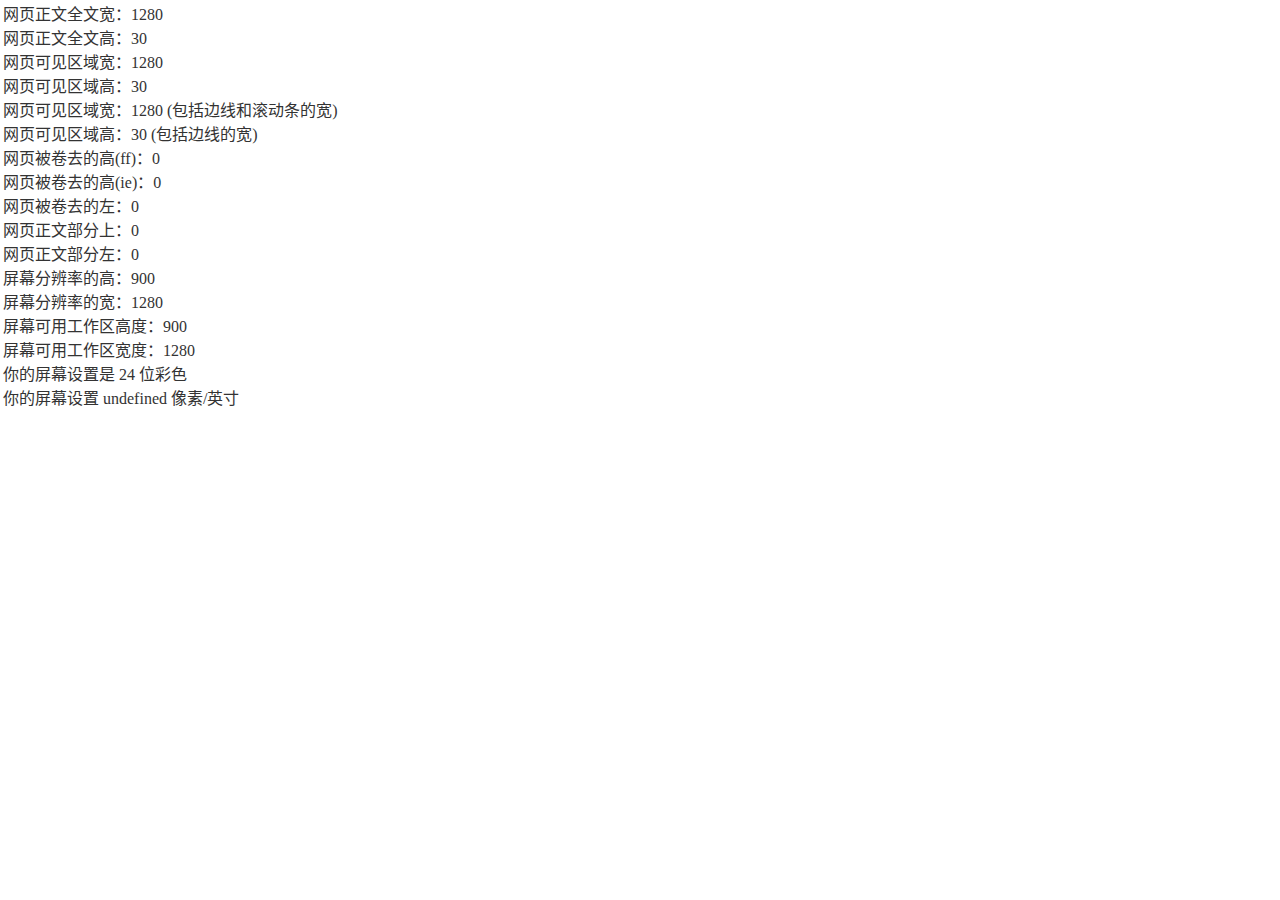
<file: demo/main.html>
<!DOCTYPE html>
<html lang="zh-CN">
<head>
<meta charset="UTF-8" />
<meta name="viewport" content="width=device-width, minimum-scale=1.0, maximum-scale=1.0" />
<title>797</title>
<style type="text/css">
*{padding:0;margin:0;background:#fff;color:#333;}
#tt{padding:3px;line-height:1.5;}
</style>
</head>
<body>
<div id="tt">Loading...</div>
<script type="text/javascript">
var s = "";
s += " 网页正文全文宽："+ document.body.scrollWidth+"<br>";
s += " 网页正文全文高："+ document.body.scrollHeight+"<br>";
s += " 网页可见区域宽："+ document.body.clientWidth+"<br>";    
s += " 网页可见区域高："+ document.body.clientHeight+"<br>";    
s += " 网页可见区域宽："+ document.body.offsetWidth + " (包括边线和滚动条的宽)"+"<br>";    
s += " 网页可见区域高："+ document.body.offsetHeight + " (包括边线的宽)"+"<br>";    
s += " 网页被卷去的高(ff)："+ document.body.scrollTop+"<br>";    
s += " 网页被卷去的高(ie)："+ document.documentElement.scrollTop+"<br>";    
s += " 网页被卷去的左："+ document.body.scrollLeft+"<br>";    
s += " 网页正文部分上："+ window.screenTop+"<br>";    
s += " 网页正文部分左："+ window.screenLeft+"<br>";    
s += " 屏幕分辨率的高："+ window.screen.height+"<br>";    
s += " 屏幕分辨率的宽："+ window.screen.width+"<br>";    
s += " 屏幕可用工作区高度："+ window.screen.availHeight+"<br>";    
s += " 屏幕可用工作区宽度："+ window.screen.availWidth+"<br>";    
s += " 你的屏幕设置是 "+ window.screen.colorDepth +" 位彩色"+"<br>";    
s += " 你的屏幕设置 "+ window.screen.deviceXDPI +" 像素/英寸"+"<br>";    
document.getElementById("tt").innerHTML=s;
</script>
</body>
</html>
</file>
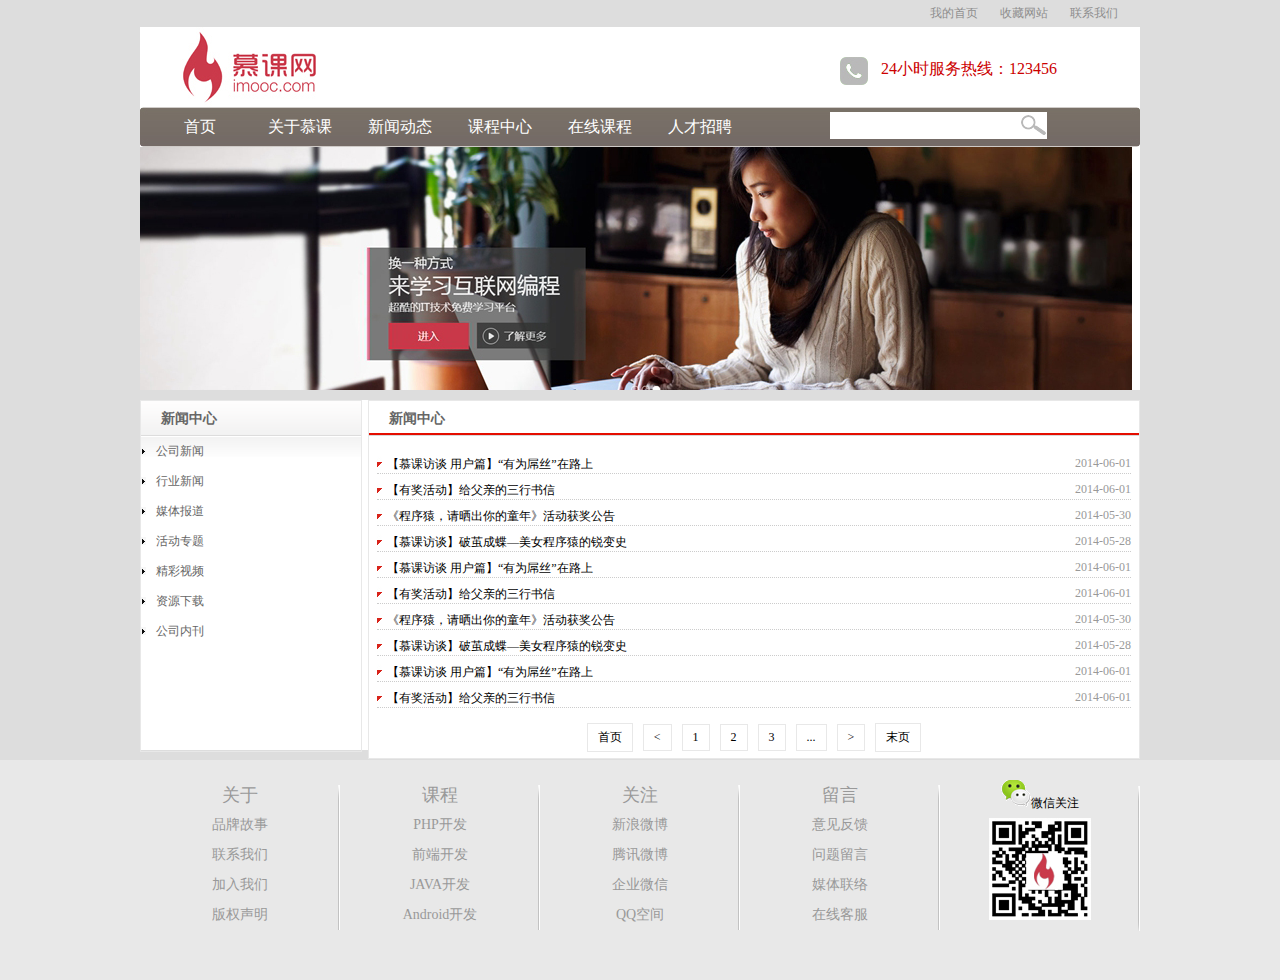
<file: demo/qywz_demo/list.html>
<!DOCTYPE html PUBLIC "-//W3C//DTD XHTML 1.0 Transitional//EN" "http://www.w3.org/TR/xhtml1/DTD/xhtml1-transitional.dtd">

<html>
	<head>
		<meta charset="utf-8" />
		<title>企业网站</title>
		<link rel="stylesheet" href="css/main.css" type="text/css" />
		
		<script type="text/javascript" src="js/setHomeSetFav.js"></script>
		
	</head>
	<body>
		<div class="top">
			<div class="top_content">
				<ul>
					<li><a href="#">联系我们</a></li>
					<li><a href="#">收藏网站</a></li>
					<li><a href="#">我的首页</a></li>	
				</ul>
			</div>
		</div>
		<div class="wrap">
		<div class="logo">
			<div class="logo_left">
				<img src="images/logo.jpg" alt="慕课网" />
			</div>
			<div class="logo_right">
				<img src="images/tel.jpg" alt="24小时服务热线"	 />	<span class="tel">24小时服务热线：123456	</span>
			</div>
		</div>
		<div class="nav">
			<div class="nav_left"></div>
		 	<div class="nav_mid">
		 		<div class="nav_mid_left">
		 			<ul>
		 				<li><a href="index.html">首页</a></li>
		 				<li><a href="list.html">关于慕课</a></li>
		 				<li><a href="list.html">新闻动态</a></li>
		 				<li><a href="list.html">课程中心</a></li>
		 				<li><a href="list.html">在线课程</a></li>
		 				<li><a href="list.html">人才招聘</a></li>
		 			</ul>
		 		</div>
		 		<div class="nav_mid_right">
		 			<form action=""method="post">
		 				<input type="text" class="search_text"/>
		 			</form>
		 		</div>
		 	</div>
		 	<div class="nav_right"></div>
		</div>
		<div class="ad" id="picBox" style="height:243px;">
			
			
				<img src="images/ad.jpg">
			
			</div><!--ad结束-->
			<div class="list_main">
				<div class="news_type">
					<h2>新闻中心</h2>
					<div class="news_type_content">
						<ul>
							<li><a href="list.html">公司新闻</a></li>
							<li><a href="list.html">行业新闻</a></li>
							<li><a href="list.html">媒体报道</a></li>
							<li><a href="list.html">活动专题</a></li>
							<li><a href="list.html">精彩视频</a></li>
							<li><a href="list.html">资源下载</a></li>
							<li><a href="list.html">公司内刊</a></li>
							
							
						</ul>
					</div>
				</div>
				<div class="list_box">
					<h2>新闻中心</h2>
					<div class="news_list">
						
						<ul>

				 <li><a href="#">【慕课访谈 用户篇】“有为屌丝”在路上</a><span class="date">2014-06-01</span></li>

				<li><a href="news.html">【有奖活动】给父亲的三行书信</a><span class="date">2014-06-01</span></li>

				<li><a href="#"> 《程序猿，请晒出你的童年》活动获奖公告</a><span class="date">2014-05-30</span></li>

				<li><a href="#">【慕课访谈】破茧成蝶—美女程序猿的锐变史</a><span class="date">2014-05-28</span>	</li>

				<li><a href="#">【慕课访谈 用户篇】“有为屌丝”在路上</a><span class="date">2014-06-01</span></li>

				<li><a href="news.html">【有奖活动】给父亲的三行书信</a><span class="date">2014-06-01</span></li>

				<li><a href="#"> 《程序猿，请晒出你的童年》活动获奖公告</a><span class="date">2014-05-30</span></li>

				<li><a href="#">【慕课访谈】破茧成蝶—美女程序猿的锐变史</a><span class="date">2014-05-28</span>	</li>
				
				<li><a href="#">【慕课访谈 用户篇】“有为屌丝”在路上</a><span class="date">2014-06-01</span></li>

				<li><a href="#">【有奖活动】给父亲的三行书信</a><span class="date">2014-06-01</span></li>

				
				</ul>
					</div><!--news_list-->
				<div class="page">
   <a href="#">首页</a><a href="#">&lt;</a><a href="#">1</a><a href="#">2</a><a href="#">3</a><a href="#">...</a><a href="#">&gt;</a><a href="#">末页</a>
				</div>
						
				
				</div><!--list_box-->
			</div><!--list_main结束-->
		</div><!--wrap结束-->
		
		<div class="copyright">
			<div class="copyright_content">
				<ul>
      <li><a href="#">关于</a>
        <ul>
          <li><a href="#">品牌故事</a></li>
          <li><a href="#">联系我们</a></li>
          <li><a href="#">加入我们</a></li>
          <li><a href="#">版权声明</a></li>
        </ul>
      </li>
      <li><a href="#">课程</a>
        <ul>
          <li><a href="#">PHP开发</a></li>
          <li><a href="#">前端开发</a></li>
          <li><a href="#">JAVA开发</a></li>
          <li><a href="#">Android开发</a></li>
        </ul>
      </li>
      <li><a href="#">关注</a>
        <ul>
          <li><a href="#">新浪微博</a></li>
          <li><a href="#">腾讯微博</a></li>
          <li><a href="#">企业微信</a></li>
          <li><a href="#">QQ空间</a></li>
        </ul>
      </li>
      <li><a href="#">留言</a>
        <ul>
          <li><a href="#">意见反馈</a></li>
          <li><a href="#">问题留言</a></li>
          <li><a href="#">媒体联络</a></li>
          <li><a href="#">在线客服</a></li>
        </ul>
      </li>
      <li><img src="images/weixin.png" alt="微信关注" />微信关注
        <ul>
          <li><img src="images/qrcode.jpg" alt="扫描关注慕课网官方微信"  /></li>
        </ul>
      </li>
    </ul>
  </div>
	</body>
</html>
</file>
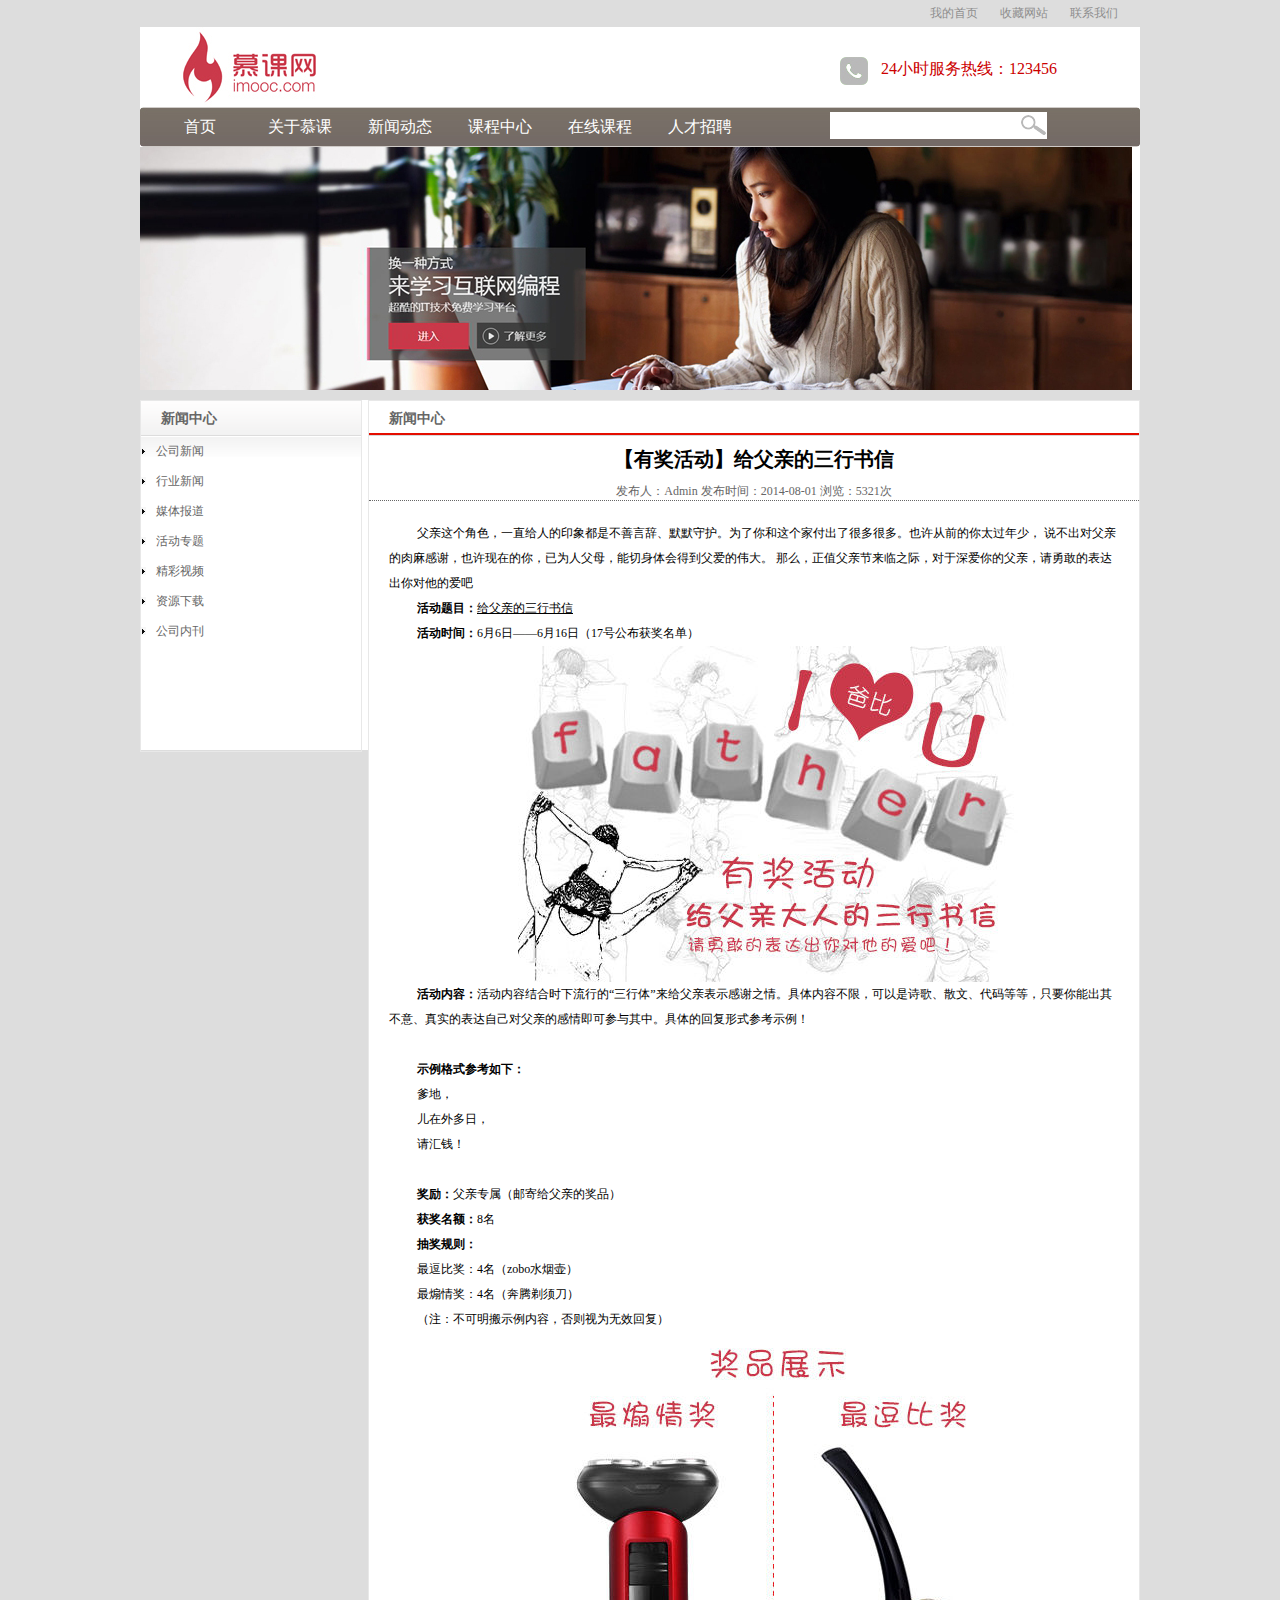
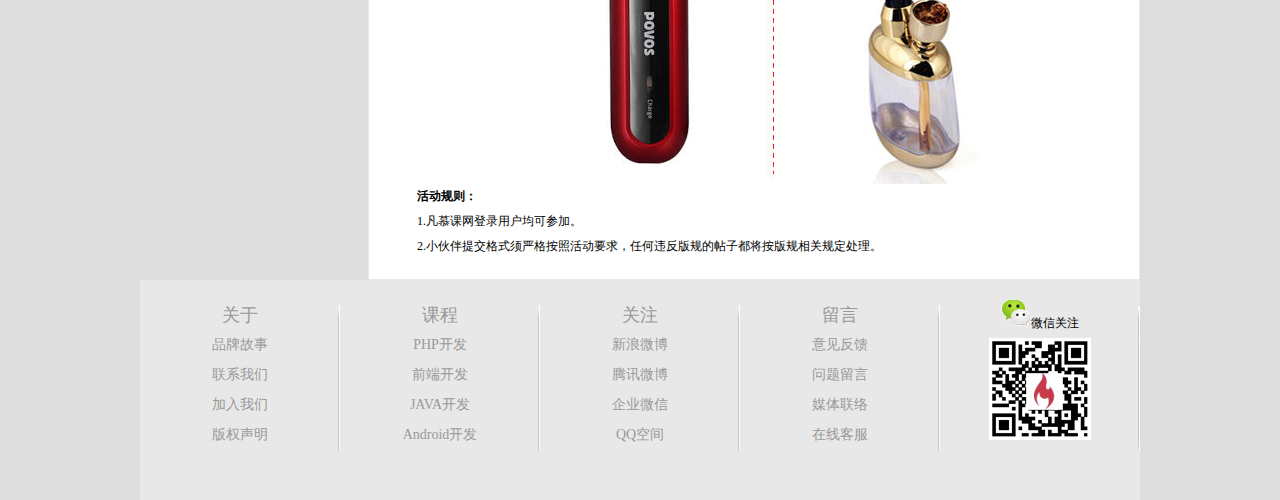
<file: demo/qywz_demo/news.html>
<!DOCTYPE html PUBLIC "-//W3C//DTD XHTML 1.0 Transitional//EN" "http://www.w3.org/TR/xhtml1/DTD/xhtml1-transitional.dtd">

<html>
	<head>
		<meta charset="utf-8" />
		<title>企业网站</title>
		<link rel="stylesheet" href="css/main.css" type="text/css" />
		
		<script type="text/javascript" src="js/setHomeSetFav.js"></script>
		
	</head>
	<body>
		<div class="top">
			<div class="top_content">
				<ul>
					<li><a href="#">联系我们</a></li>
					<li><a href="#">收藏网站</a></li>
					<li><a href="#">我的首页</a></li>	
				</ul>
			</div>
		</div>
		<div class="wrap">
		<div class="logo">
			<div class="logo_left">
				<img src="images/logo.jpg" alt="慕课网" />
			</div>
			<div class="logo_right">
				<img src="images/tel.jpg" alt="24小时服务热线"	 />	<span class="tel">24小时服务热线：123456	</span>
			</div>
		</div>
		<div class="nav">
			<div class="nav_left"></div>
		 	<div class="nav_mid">
		 		<div class="nav_mid_left">
		 			<ul>
		 				<li><a href="index.html">首页</a></li>
		 				<li><a href="list.html">关于慕课</a></li>
		 				<li><a href="list.html">新闻动态</a></li>
		 				<li><a href="list.html">课程中心</a></li>
		 				<li><a href="list.html">在线课程</a></li>
		 				<li><a href="list.html">人才招聘</a></li>
		 			</ul>
		 		</div>
		 		<div class="nav_mid_right">
		 			<form action=""method="post">
		 				<input type="text" class="search_text"/>
		 			</form>
		 		</div>
		 	</div>
		 	<div class="nav_right"></div>
		</div>
		<div class="ad" id="picBox" style="height:243px;">
			
			
				<img src="images/ad.jpg">
			
			</div><!--ad结束-->
			<div class="list_main">
				<div class="news_type">
					<h2>新闻中心</h2>
					<div class="news_type_content">
						<ul>
							<li><a href="list.html">公司新闻</a></li>
							<li><a href="list.html">行业新闻</a></li>
							<li><a href="list.html">媒体报道</a></li>
							<li><a href="list.html">活动专题</a></li>
							<li><a href="list.html">精彩视频</a></li>
							<li><a href="list.html">资源下载</a></li>
							<li><a href="list.html">公司内刊</a></li>
							
							
						</ul>
					</div>
				</div>
				<div class="list_box">
					<h2>新闻中心</h2>
					<h1>【有奖活动】给父亲的三行书信</h1>
					<p class="list_box_newsInfo">发布人：Admin 发布时间：2014-08-01 浏览：5321次</p>
					<div class="list_box_newscontent">

				    <p>父亲这个角色，一直给人的印象都是不善言辞、默默守护。为了你和这个家付出了很多很多。也许从前的你太过年少，
				    	说不出对父亲的肉麻感谢，也许现在的你，已为人父母，能切身体会得到父爱的伟大。
				    	那么，正值父亲节来临之际，对于深爱你的父亲，请勇敢的表达出你对他的爱吧</p>
				    	<p><strong>活动题目：</strong><u>给父亲的三行书信</u></p>
				
				    <p><strong>活动时间：</strong>6月6日&mdash;&mdash;6月16日（17号公布获奖名单）</p>
				    <p align="center"><img src="images/news1.jpg" width="500" height="336" alt="活动内容、" /></p>
				
				    <p><strong>活动内容：</strong>活动内容结合时下流行的&ldquo;三行体&rdquo;来给父亲表示感谢之情。具体内容不限，可以是诗歌、散文、代码等等，只要你能出其不意、真实的表达自己对父亲的感情即可参与其中。具体的回复形式参考示例！</p>
				
				    <p>&nbsp;</p>
				
				    <p><strong>示例格式参考如下：</strong></p>
				
				    <p>爹地，</p>
				    <p>儿在外多日，</p>
				
				    <p>请汇钱！</p>
				
				    <p>&nbsp;</p>
				
				    <p><strong>奖励：</strong>父亲专属（邮寄给父亲的奖品）</p>
				
				    <p><strong>获奖名额：</strong>8名</p>
				
				    <p><strong>抽奖规则：</strong></p>
				
				    <p>最逗比奖：4名（zobo水烟壶）</p>
				
				    <p>最煽情奖：4名（奔腾剃须刀）</p>
				    
				    <p>（注：不可明搬示例内容，否则视为无效回复）</p>
				
				    <p align="center"><img src="images/news2.jpg" width="500" height="452" alt="奖品展示" /></p>
				
				    <p><strong>活动规则：</strong></p>
				
				    <p>1.凡慕课网登录用户均可参加。</p>
				
				    <p>2.小伙伴提交格式须严格按照活动要求，任何违反版规的帖子都将按版规相关规定处理。</p>
				</div><!--list_box-->
			</div><!--list_main结束-->
		</div><!--wrap结束-->
		
		<div class="copyright">
			<div class="copyright_content">
				<ul>
      <li><a href="#">关于</a>
        <ul>
          <li><a href="#">品牌故事</a></li>
          <li><a href="#">联系我们</a></li>
          <li><a href="#">加入我们</a></li>
          <li><a href="#">版权声明</a></li>
        </ul>
      </li>
      <li><a href="#">课程</a>
        <ul>
          <li><a href="#">PHP开发</a></li>
          <li><a href="#">前端开发</a></li>
          <li><a href="#">JAVA开发</a></li>
          <li><a href="#">Android开发</a></li>
        </ul>
      </li>
      <li><a href="#">关注</a>
        <ul>
          <li><a href="#">新浪微博</a></li>
          <li><a href="#">腾讯微博</a></li>
          <li><a href="#">企业微信</a></li>
          <li><a href="#">QQ空间</a></li>
        </ul>
      </li>
      <li><a href="#">留言</a>
        <ul>
          <li><a href="#">意见反馈</a></li>
          <li><a href="#">问题留言</a></li>
          <li><a href="#">媒体联络</a></li>
          <li><a href="#">在线客服</a></li>
        </ul>
      </li>
      <li><img src="images/weixin.png" alt="微信关注" />微信关注
        <ul>
          <li><img src="images/qrcode.jpg" alt="扫描关注慕课网官方微信"  /></li>
        </ul>
      </li>
    </ul>
  </div>
	</body>
</html>
</file>
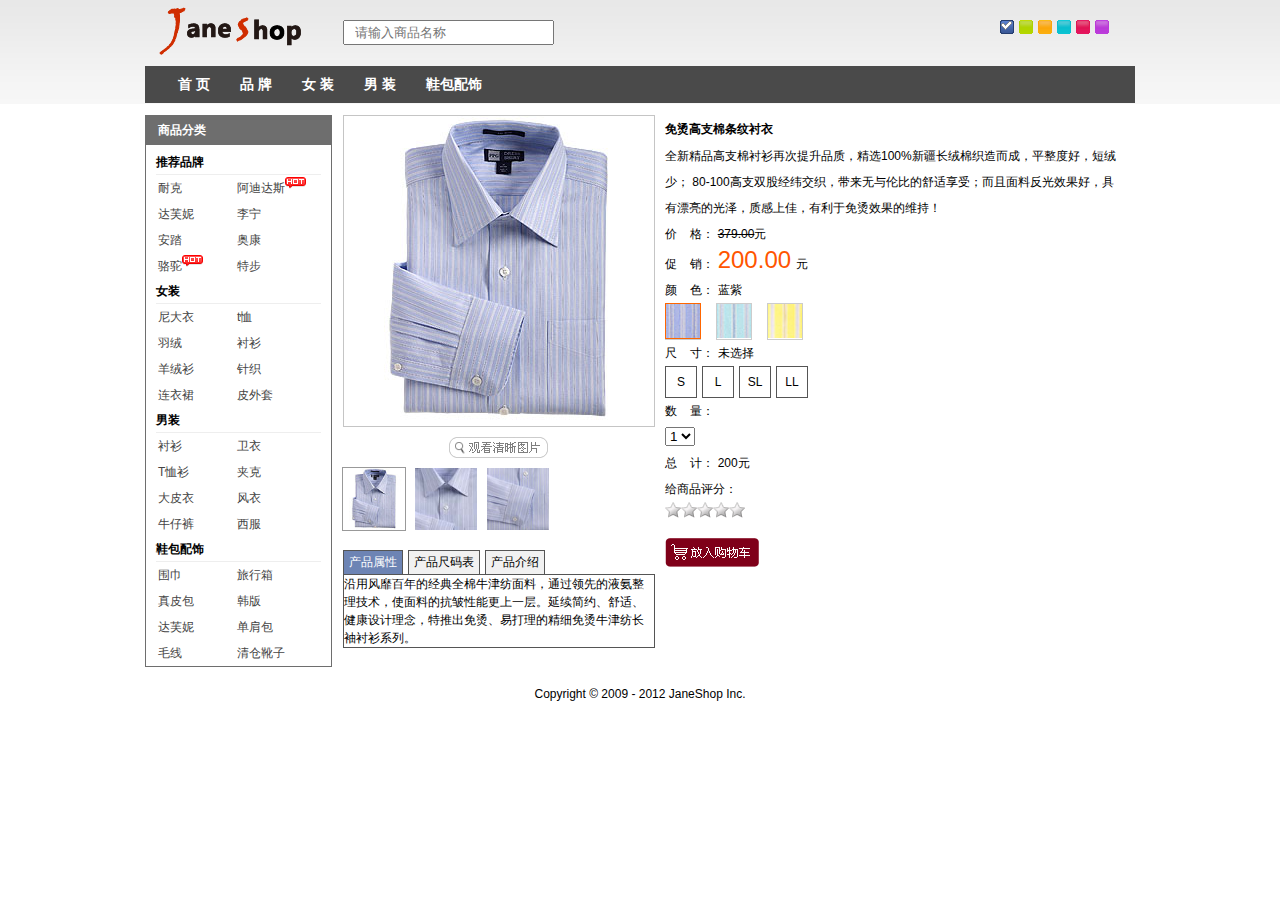
<file: demo/shop_demo/shop_detail.html>
<!doctype html>
<html>
<head>
<meta charset="utf-8" />
<link rel="stylesheet" href="css/reset.css" />
<link rel="stylesheet" href="css/main.css" />
<link rel="stylesheet" href="css/skin_css/skin_0.css" id="cssfile"/>
<title>商店-主页</title>
<script>
</script>
</head>
<body>
	<header>
    	<div id="header">
            <div id="logo"><a href="#"><img src="images/logo.gif" alt="" /></a></div>         
                <input type="text" placeholder="请输入商品名称" id="search" name="search"/>
            <div >
                <ul id="color">
                    <li title="蓝色" id="skin_0" class="selected">蓝色</li>
                    <li title="绿色" id="skin_1">绿色</li>
                    <li title="橙色" id="skin_2">橙色</li>
                    <li title="天蓝色" id="skin_3">天蓝色</li>
                    <li title="红色" id="skin_4">红色</li>
                    <li title="紫色" id="skin_5">紫色</li>
                </ul>
            </div>
            <div id="nav">
                <ul>
                    <li><a href="#">首 页</a></li>
                    <li><a href="#">品 牌</a>
                        <div>
                            <dl>
                                <dt><a href="#">品牌：</a></dt>
                                <dd>
                                    <span><a href="#">耐克</a></span>
                                    <span><a href="#">阿迪达斯</a></span>
                                    <span><a href="#">达芙妮</a></span>
                                    <span><a href="#">李宁</a></span>
                                    <span><a href="#">安踏</a></span>
                                    <span><a href="#">奥康</a></span>
                                    <span><a href="#">骆驼</a></span>
                                    <span><a href="#">特步</a></span>
                                    <span><a href="#">耐克</a></span>
                                    <span><a href="#">阿迪达斯</a></span>
                                    <span><a href="#">达芙妮</a></span>
                                    <span><a href="#">李宁</a></span>
                                    <span class="noborder"><a href="#">安踏</a></span>
                                </dd>
                            </dl>
                            <dl class="dl_2">
                                <dt><a href="#">品牌：</a></dt>
                                <dd>
                                    <span><a href="#">耐克</a></span>
                                    <span><a href="#">阿迪达斯</a></span>
                                    <span><a href="#">达芙妮</a></span>
                                    <span><a href="#">李宁</a></span>
                                    <span><a href="#">安踏</a></span>
                                    <span><a href="#">奥康</a></span>
                                    <span><a href="#">骆驼</a></span>
                                    <span><a href="#">特步</a></span>
                                    <span><a href="#">耐克</a></span>
                                    <span><a href="#">阿迪达斯</a></span>
                                    <span><a href="#">达芙妮</a></span>
                                    <span><a href="#">李宁</a></span>
                                    <span class="noborder"><a href="#">安踏</a></span>
                                </dd>
                            </dl>
                        </div>   
                    </li>                     
                    <li><a href="#">女 装</a>
                        <div>
                            <dl>
                                <dt><a href="#">品牌：</a></dt>
                                <dd>
                                    <span><a href="#">耐克</a></span>
                                    <span><a href="#">阿迪达斯</a></span>
                                    <span><a href="#">达芙妮</a></span>
                                    <span><a href="#">李宁</a></span>
                                    <span><a href="#">安踏</a></span>
                                    <span><a href="#">奥康</a></span>
                                    <span><a href="#">骆驼</a></span>
                                    <span><a href="#">特步</a></span>
                                    <span><a href="#">耐克</a></span>
                                    <span><a href="#">阿迪达斯</a></span>
                                    <span><a href="#">达芙妮</a></span>
                                    <span><a href="#">李宁</a></span>
                                    <span class="noborder"><a href="#">安踏</a></span>
                                </dd>
                            </dl>
                            <dl class="dl_2">
                                <dt><a href="#">品牌：</a></dt>
                                <dd>
                                    <span><a href="#">耐克</a></span>
                                    <span><a href="#">阿迪达斯</a></span>
                                    <span><a href="#">达芙妮</a></span>
                                    <span><a href="#">李宁</a></span>
                                    <span><a href="#">安踏</a></span>
                                    <span><a href="#">奥康</a></span>
                                    <span><a href="#">骆驼</a></span>
                                    <span><a href="#">特步</a></span>
                                    <span><a href="#">耐克</a></span>
                                    <span><a href="#">阿迪达斯</a></span>
                                    <span><a href="#">达芙妮</a></span>
                                    <span><a href="#">李宁</a></span>
                                    <span class="noborder"><a href="#">安踏</a></span>
                                </dd>
                            </dl>
                        </div>
                    </li>
                    <li><a href="#">男 装</a>
                        <div>
                            <dl>
                                <dt><a href="#">品牌：</a></dt>
                                <dd>
                                    <span><a href="#">耐克</a></span>
                                    <span><a href="#">阿迪达斯</a></span>
                                    <span><a href="#">达芙妮</a></span>
                                    <span><a href="#">李宁</a></span>
                                    <span><a href="#">安踏</a></span>
                                    <span><a href="#">奥康</a></span>
                                    <span><a href="#">骆驼</a></span>
                                    <span><a href="#">特步</a></span>
                                    <span><a href="#">耐克</a></span>
                                    <span><a href="#">阿迪达斯</a></span>
                                    <span><a href="#">达芙妮</a></span>
                                    <span><a href="#">李宁</a></span>
                                    <span class="noborder"><a href="#">安踏</a></span>
                                </dd>
                            </dl>
                            <dl class="dl_2">
                                <dt><a href="#">品牌：</a></dt>
                                <dd>
                                    <span><a href="#">耐克</a></span>
                                    <span><a href="#">阿迪达斯</a></span>
                                    <span><a href="#">达芙妮</a></span>
                                    <span><a href="#">李宁</a></span>
                                    <span><a href="#">安踏</a></span>
                                    <span><a href="#">奥康</a></span>
                                    <span><a href="#">骆驼</a></span>
                                    <span><a href="#">特步</a></span>
                                    <span><a href="#">耐克</a></span>
                                    <span><a href="#">阿迪达斯</a></span>
                                    <span><a href="#">达芙妮</a></span>
                                    <span><a href="#">李宁</a></span>
                                    <span class="noborder"><a href="#">安踏</a></span>
                                </dd>
                            </dl>
                        </div>
                    </li>
                    <li><a href="#">鞋包配饰</a>
                        <div>
                            <dl>
                                <dt><a href="#">品牌：</a></dt>
                                <dd>
                                    <span><a href="#">耐克</a></span>
                                    <span><a href="#">阿迪达斯</a></span>
                                    <span><a href="#">达芙妮</a></span>
                                    <span><a href="#">李宁</a></span>
                                    <span><a href="#">安踏</a></span>
                                    <span><a href="#">奥康</a></span>
                                    <span><a href="#">骆驼</a></span>
                                    <span><a href="#">特步</a></span>
                                    <span><a href="#">耐克</a></span>
                                    <span><a href="#">阿迪达斯</a></span>
                                    <span><a href="#">达芙妮</a></span>
                                    <span><a href="#">李宁</a></span>
                                    <span class="noborder"><a href="#">安踏</a></span>
                                </dd>
                            </dl>
                            <dl class="dl_2">
                                <dt><a href="#">品牌：</a></dt>
                                <dd>
                                    <span><a href="#">耐克</a></span>
                                    <span><a href="#">阿迪达斯</a></span>
                                    <span><a href="#">达芙妮</a></span>
                                    <span><a href="#">李宁</a></span>
                                    <span><a href="#">安踏</a></span>
                                    <span><a href="#">奥康</a></span>
                                    <span><a href="#">骆驼</a></span>
                                    <span><a href="#">特步</a></span>
                                    <span><a href="#">耐克</a></span>
                                    <span><a href="#">阿迪达斯</a></span>
                                    <span><a href="#">达芙妮</a></span>
                                    <span><a href="#">李宁</a></span>
                                    <span class="noborder"><a href="#">安踏</a></span>
                                </dd>
                            </dl>
                        </div>
                    </li>   
                </ul>
            </div>
		</div>
    </header>
    <div id="container">
    	<aside>
        	<h1>商品分类</h1>
            <div>
            	<h2><a href="#">推荐品牌</a></h2>
                <ul>
                	<li><a href="#">耐克</a></li>
                    <li><a href="#" class="hot">阿迪达斯</a></li>
                    <li><a href="#">达芙妮</a></li>
                    <li><a href="#">李宁</a></li>
                    <li><a href="#">安踏</a></li>
                    <li><a href="#">奥康</a></li>
                    <li><a href="#" class="hot">骆驼</a></li>
                    <li><a href="#">特步</a></li>
                </ul>
            	<h2><a href="#">女装</a></h2>
                <ul>
                	<li><a href="#">尼大衣</a></li>
                    <li><a href="#">t恤</a></li>
                    <li><a href="#">羽绒</a></li>
                    <li><a href="#">衬衫</a></li>
                    <li><a href="#">羊绒衫</a></li>
                    <li><a href="#">针织</a></li>
                    <li><a href="#">连衣裙</a></li>
                    <li><a href="#">皮外套</a></li>
                </ul>
            	<h2><a href="#">男装</a></h2>
                <ul>
                	<li><a href="#">衬衫</a></li>
                    <li><a href="#">卫衣</a></li>
                    <li><a href="#">T恤衫</a></li>
                    <li><a href="#">夹克</a></li>
                    <li><a href="#">大皮衣</a></li>
                    <li><a href="#">风衣</a></li>
                    <li><a href="#">牛仔裤</a></li>
                    <li><a href="#">西服</a></li>
                </ul>
            	<h2><a href="#">鞋包配饰</a></h2>
                <ul>
                	<li><a href="#">围巾</a></li>
                    <li><a href="#">旅行箱</a></li>
                    <li><a href="#">真皮包</a></li>
                    <li><a href="#">韩版</a></li>
                    <li><a href="#">达芙妮</a></li>
                    <li><a href="#">单肩包</a></li>
                    <li><a href="#">毛线</a></li>
                    <li><a href="#">清仓靴子</a></li>
                </ul>
            </div>
        </aside>
		<section>
        	<div id="detail_1">
            	<img src="images/pro_img/blue_one_small.jpg" alt="" id="img_small" />
                <div id="look"><img src="images/look.gif" alt="" /></div>
                <ul id="menu">
                	<li><img src="images/pro_img/blue_one.jpg" alt="" class="blue" ></li>
                    <li><img src="images/pro_img/blue_two.jpg" alt="" class="blue" /></li>
                    <li><img src="images/pro_img/blue_three.jpg" alt="" class="blue" /></li>
                    <li><img src="images/pro_img/green_one.jpg" alt="" class="green" /></li>
                    <li><img src="images/pro_img/green_two.jpg" alt="" class="green" /></li>
                    <li><img src="images/pro_img/yellow_one.jpg" alt="" class="yellow" /></li>
                    <li><img src="images/pro_img/yellow_two.jpg" alt="" class="yellow" /></li>
                    <li><img src="images/pro_img/yellow_three.jpg" alt="" class="yellow" /></li>
                </ul>
                <div id="content">
                	<ul>
                    	<li class="selected">产品属性</li>
                        <li>产品尺码表</li>
                        <li>产品介绍</li>
                    </ul>
                    <div class="content_bd">沿用风靡百年的经典全棉牛津纺面料，通过领先的液氨整理技术，使面料的抗皱性能更上一层。延续简约、舒适、健康设计理念，特推出免烫、易打理的精细免烫牛津纺长袖衬衫系列。</div>
                    <div class="content_bd">来自新疆无污染的生态棉花，采用紧密纺精梳棉纱，单经双纬的织造组织，造就了颗粒饱满、朴实无华、温润细腻的经典牛津纺，易洗快干、手感丰软、吸湿性好。设计师遵循布料完美肌理，立体剪裁，曲摆的现代人性化裁减，相得益彰，浑然天成。</div>
                    <div class="content_bd">世界权威德国科德宝的衬和英国高士缝纫线使成衣领型自然舒展、永不变形，缝线部位平服工整、牢固耐磨；人性化的4片式后背打褶结构设计提供更舒适的活动空间；领尖扣的领型设计戴或不戴领带风格炯同、瞬间呈现；醇正天然设计，只为彰显自然荣耀。</div>
                </div>
            </div>
            <div id="detail_2">
            	<h2>免烫高支棉条纹衬衣</h2>
                <ul>
                	<li>全新精品高支棉衬衫再次提升品质，精选100%新疆长绒棉织造而成，平整度好，短绒少； 80-100高支双股经纬交织，带来无与伦比的舒适享受；而且面料反光效果好，具有漂亮的光泽，质感上佳，有利于免烫效果的维持！</li>
                    <li>价&nbsp;&nbsp;&nbsp;&nbsp;格： <span id="price">379.00</span>元</li>
                    <li>促&nbsp;&nbsp;&nbsp;&nbsp;销： <span id="cu">200.00</span>元</li>
                    <li>颜&nbsp;&nbsp;&nbsp;&nbsp;色： <span id="col">蓝白</span></li>
                    <li>
                    	<ul id="detail_color">
                        	<li><img src="images/pro_img/blue.jpg" class="selected" alt="蓝紫" /></li>
                            <li><img src="images/pro_img/green.jpg" alt="粉绿" /></li>
                            <li><img src="images/pro_img/yellow.jpg" alt="黄白" /></li>
                        </ul>
                    </li>
                    <li id="detail_cicun">尺&nbsp;&nbsp;&nbsp;&nbsp;寸： <span id="ci">未选择<span></li>
					<li>
                    	<ul id="cicun">
                        	<li>S</li>
                            <li>L</li>
                            <li>SL</li>
                            <li>LL</li>
                        </ul>
                    </li>
                    <li id="detail_shuliang">数&nbsp;&nbsp;&nbsp;&nbsp;量：</li>
                    <li>
                    	<select>
                        	<option value="1">1</option>
                            <option value="2">2</option>
                            <option value="3">3</option>
                            <option value="4">4</option>
                            <option value="5">5</option>
                   		</select>
                    </li>
                    <li>总&nbsp;&nbsp;&nbsp;&nbsp;计： <span id="ji">200</span>元</li>
                    <li>给商品评分：</li>
                    	<ul  id="detail_pinfeng">
                        	<li id="one" title="1分">1</li>
                            <li id="two" title="2分">2</li>
                            <li id="three" title="3分">3</li>
                            <li id="four" title="4分">4</li>
                            <li id="five" title="5分">5</li>
                    	</ul>
                </ul>
                <div id="shopping"><img src="images/btn_cart.png" alt="" title="buy!"/></div>
            </div>
        </div>
    </div>
    <footer>
    	<p>Copyright © 2009 - 2012 JaneShop Inc.</p>
    </footer>
</body>
<script src="js/jquery-1.11.2.min.js"></script>
<script src="js/index.js"></script>
</html>
</file>
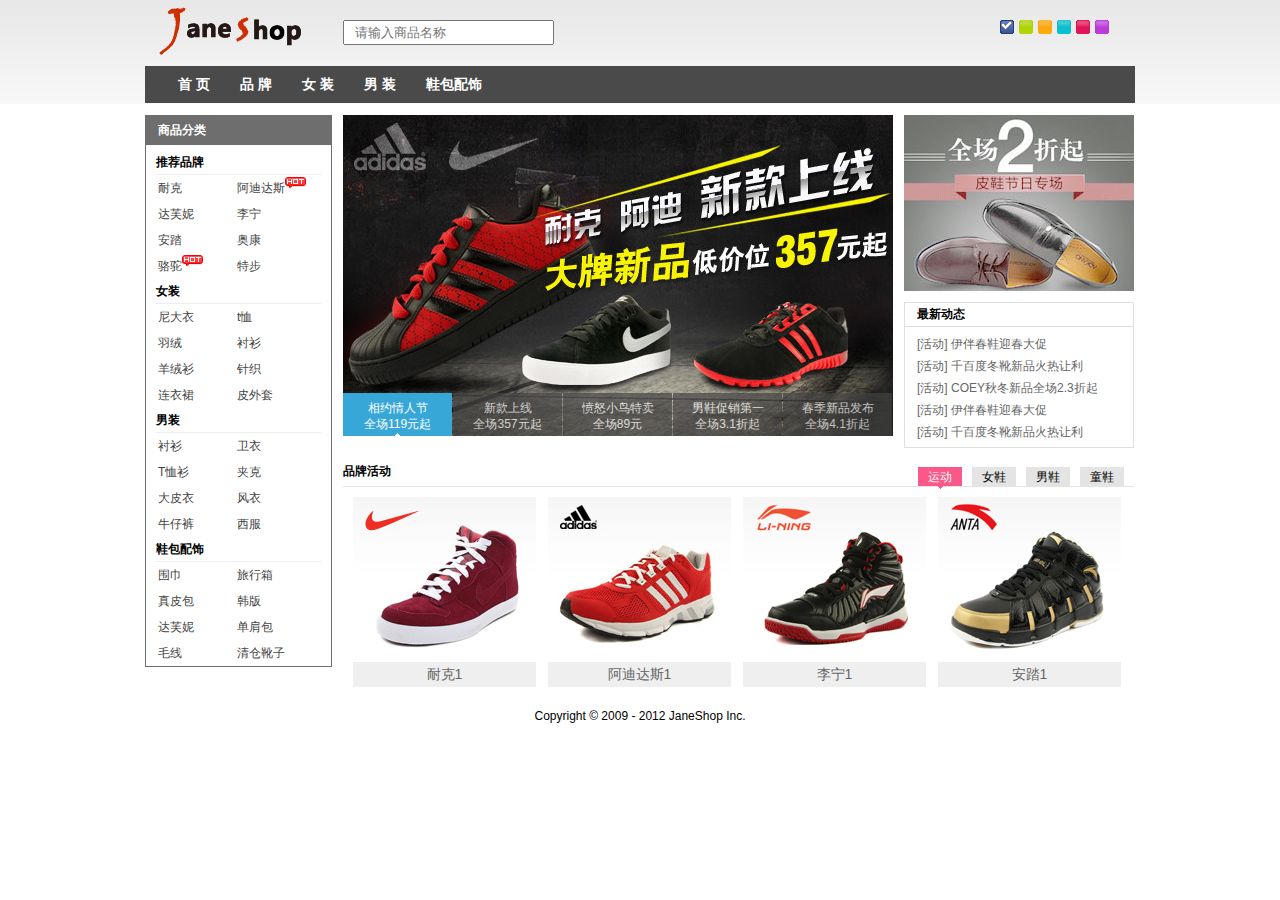
<file: demo/shop_demo/shop_home.html>
<!doctype html>
<html>
<head>
<meta charset="utf-8" />
<link rel="stylesheet" href="css/reset.css" />
<link rel="stylesheet" href="css/main.css" />
<link rel="stylesheet" href="css/skin_css/skin_0.css" id="cssfile"/>
<title>商店-主页</title>
</head>
<body>
	<header>
    	<div id="header">
            <div id="logo"><a href="#"><img src="images/logo.gif" alt="" /></a></div>
                <input type="text" placeholder="请输入商品名称" id="search" name="search"/>
            <div>
                <ul id="color">
                    <li title="蓝色" id="skin_0" class="selected">蓝色</li>
                    <li title="绿色" id="skin_1">绿色</li>
                    <li title="橙色" id="skin_2">橙色</li>
                    <li title="天蓝色" id="skin_3">天蓝色</li>
                    <li title="红色" id="skin_4">红色</li>
                    <li title="紫色" id="skin_5">紫色</li>
                </ul>
            </div>
            <div id="nav">
                <ul>
                    <li><a href="#">首 页</a></li>
                    <li><a href="#">品 牌</a>
                        <div>
                            <dl>
                                <dt><a href="#">品牌：</a></dt>
                                <dd>
                                    <span><a href="#">耐克</a></span>
                                    <span><a href="#">阿迪达斯</a></span>
                                    <span><a href="#">达芙妮</a></span>
                                    <span><a href="#">李宁</a></span>
                                    <span><a href="#">安踏</a></span>
                                    <span><a href="#">奥康</a></span>
                                    <span><a href="#">骆驼</a></span>
                                    <span><a href="#">特步</a></span>
                                    <span><a href="#">耐克</a></span>
                                    <span><a href="#">阿迪达斯</a></span>
                                    <span><a href="#">达芙妮</a></span>
                                    <span><a href="#">李宁</a></span>
                                    <span class="noborder"><a href="#">安踏</a></span>
                                </dd>
                            </dl>
                            <dl class="dl_2">
                                <dt><a href="#">品牌：</a></dt>
                                <dd>
                                    <span><a href="#">耐克</a></span>
                                    <span><a href="#">阿迪达斯</a></span>
                                    <span><a href="#">达芙妮</a></span>
                                    <span><a href="#">李宁</a></span>
                                    <span><a href="#">安踏</a></span>
                                    <span><a href="#">奥康</a></span>
                                    <span><a href="#">骆驼</a></span>
                                    <span><a href="#">特步</a></span>
                                    <span><a href="#">耐克</a></span>
                                    <span><a href="#">阿迪达斯</a></span>
                                    <span><a href="#">达芙妮</a></span>
                                    <span><a href="#">李宁</a></span>
                                    <span class="noborder"><a href="#">安踏</a></span>
                                </dd>
                            </dl>
                        </div>   
                    </li>                     
                    <li><a href="#">女 装</a>
                        <div>
                            <dl>
                                <dt><a href="#">品牌：</a></dt>
                                <dd>
                                    <span><a href="#">耐克</a></span>
                                    <span><a href="#">阿迪达斯</a></span>
                                    <span><a href="#">达芙妮</a></span>
                                    <span><a href="#">李宁</a></span>
                                    <span><a href="#">安踏</a></span>
                                    <span><a href="#">奥康</a></span>
                                    <span><a href="#">骆驼</a></span>
                                    <span><a href="#">特步</a></span>
                                    <span><a href="#">耐克</a></span>
                                    <span><a href="#">阿迪达斯</a></span>
                                    <span><a href="#">达芙妮</a></span>
                                    <span><a href="#">李宁</a></span>
                                    <span class="noborder"><a href="#">安踏</a></span>
                                </dd>
                            </dl>
                            <dl class="dl_2">
                                <dt><a href="#">品牌：</a></dt>
                                <dd>
                                    <span><a href="#">耐克</a></span>
                                    <span><a href="#">阿迪达斯</a></span>
                                    <span><a href="#">达芙妮</a></span>
                                    <span><a href="#">李宁</a></span>
                                    <span><a href="#">安踏</a></span>
                                    <span><a href="#">奥康</a></span>
                                    <span><a href="#">骆驼</a></span>
                                    <span><a href="#">特步</a></span>
                                    <span><a href="#">耐克</a></span>
                                    <span><a href="#">阿迪达斯</a></span>
                                    <span><a href="#">达芙妮</a></span>
                                    <span><a href="#">李宁</a></span>
                                    <span class="noborder"><a href="#">安踏</a></span>
                                </dd>
                            </dl>
                        </div>
                    </li>
                    <li><a href="#">男 装</a>
                        <div>
                            <dl>
                                <dt><a href="#">品牌：</a></dt>
                                <dd>
                                    <span><a href="#">耐克</a></span>
                                    <span><a href="#">阿迪达斯</a></span>
                                    <span><a href="#">达芙妮</a></span>
                                    <span><a href="#">李宁</a></span>
                                    <span><a href="#">安踏</a></span>
                                    <span><a href="#">奥康</a></span>
                                    <span><a href="#">骆驼</a></span>
                                    <span><a href="#">特步</a></span>
                                    <span><a href="#">耐克</a></span>
                                    <span><a href="#">阿迪达斯</a></span>
                                    <span><a href="#">达芙妮</a></span>
                                    <span><a href="#">李宁</a></span>
                                    <span class="noborder"><a href="#">安踏</a></span>
                                </dd>
                            </dl>
                            <dl class="dl_2">
                                <dt><a href="#">品牌：</a></dt>
                                <dd>
                                    <span><a href="#">耐克</a></span>
                                    <span><a href="#">阿迪达斯</a></span>
                                    <span><a href="#">达芙妮</a></span>
                                    <span><a href="#">李宁</a></span>
                                    <span><a href="#">安踏</a></span>
                                    <span><a href="#">奥康</a></span>
                                    <span><a href="#">骆驼</a></span>
                                    <span><a href="#">特步</a></span>
                                    <span><a href="#">耐克</a></span>
                                    <span><a href="#">阿迪达斯</a></span>
                                    <span><a href="#">达芙妮</a></span>
                                    <span><a href="#">李宁</a></span>
                                    <span class="noborder"><a href="#">安踏</a></span>
                                </dd>
                            </dl>
                        </div>
                    </li>
                    <li><a href="#">鞋包配饰</a>
                        <div>
                            <dl>
                                <dt><a href="#">品牌：</a></dt>
                                <dd>
                                    <span><a href="#">耐克</a></span>
                                    <span><a href="#">阿迪达斯</a></span>
                                    <span><a href="#">达芙妮</a></span>
                                    <span><a href="#">李宁</a></span>
                                    <span><a href="#">安踏</a></span>
                                    <span><a href="#">奥康</a></span>
                                    <span><a href="#">骆驼</a></span>
                                    <span><a href="#">特步</a></span>
                                    <span><a href="#">耐克</a></span>
                                    <span><a href="#">阿迪达斯</a></span>
                                    <span><a href="#">达芙妮</a></span>
                                    <span><a href="#">李宁</a></span>
                                    <span class="noborder"><a href="#">安踏</a></span>
                                </dd>
                            </dl>
                            <dl class="dl_2">
                                <dt><a href="#">品牌：</a></dt>
                                <dd>
                                    <span><a href="#">耐克</a></span>
                                    <span><a href="#">阿迪达斯</a></span>
                                    <span><a href="#">达芙妮</a></span>
                                    <span><a href="#">李宁</a></span>
                                    <span><a href="#">安踏</a></span>
                                    <span><a href="#">奥康</a></span>
                                    <span><a href="#">骆驼</a></span>
                                    <span><a href="#">特步</a></span>
                                    <span><a href="#">耐克</a></span>
                                    <span><a href="#">阿迪达斯</a></span>
                                    <span><a href="#">达芙妮</a></span>
                                    <span><a href="#">李宁</a></span>
                                    <span class="noborder"><a href="#">安踏</a></span>
                                </dd>
                            </dl>
                        </div>
                    </li>   
                </ul>
            </div>
		</div>
    </header>
    <div id="container">
    	<aside>
        	<h1>商品分类</h1>
            <div>
            	<h2><a href="#">推荐品牌</a></h2>
                <ul>
                	<li><a href="#">耐克</a></li>
                    <li><a href="#" class="hot">阿迪达斯</a></li>
                    <li><a href="#">达芙妮</a></li>
                    <li><a href="#">李宁</a></li>
                    <li><a href="#">安踏</a></li>
                    <li><a href="#">奥康</a></li>
                    <li><a href="#" class="hot">骆驼</a></li>
                    <li><a href="#">特步</a></li>
                </ul>
            	<h2><a href="#">女装</a></h2>
                <ul>
                	<li><a href="#">尼大衣</a></li>
                    <li><a href="#">t恤</a></li>
                    <li><a href="#">羽绒</a></li>
                    <li><a href="#">衬衫</a></li>
                    <li><a href="#">羊绒衫</a></li>
                    <li><a href="#">针织</a></li>
                    <li><a href="#">连衣裙</a></li>
                    <li><a href="#">皮外套</a></li>
                </ul>
            	<h2><a href="#">男装</a></h2>
                <ul>
                	<li><a href="#">衬衫</a></li>
                    <li><a href="#">卫衣</a></li>
                    <li><a href="#">T恤衫</a></li>
                    <li><a href="#">夹克</a></li>
                    <li><a href="#">大皮衣</a></li>
                    <li><a href="#">风衣</a></li>
                    <li><a href="#">牛仔裤</a></li>
                    <li><a href="#">西服</a></li>
                </ul>
            	<h2><a href="#">鞋包配饰</a></h2>
                <ul>
                	<li><a href="#">围巾</a></li>
                    <li><a href="#">旅行箱</a></li>
                    <li><a href="#">真皮包</a></li>
                    <li><a href="#">韩版</a></li>
                    <li><a href="#">达芙妮</a></li>
                    <li><a href="#">单肩包</a></li>
                    <li><a href="#">毛线</a></li>
                    <li><a href="#">清仓靴子</a></li>
                </ul>
            </div>
        </aside>
        <section>
        	<div id="ad">
            	<a href="#">
            		<img src="images/ads/1.jpg" alt="" />
                	<img src="images/ads/2.jpg" alt="" />
               		<img src="images/ads/3.jpg" alt="" />
                	<img src="images/ads/4.jpg" alt="" />
                	<img src="images/ads/5.jpg" alt="" />
                </a>
                <div id="title">
					<a href="#1" class="selected"><span>相约情人节</span><span>全场119元起</span></a>
					<a href="#2"><span>新款上线</span><span>全场357元起</span></a>
					<a href="#3"><span>愤怒小鸟特卖</span><span>全场89元</span></a>
					<a href="#4"><span>男鞋促销第一</span><span>全场3.1折起</span></a>
					<a href="#5"><span>春季新品发布</span><span>全场4.1折起</span></a>
                </div>
            </div>
        	<div id="section_2">
            	<img src="images/upload/20120216.jpg" alt="" />
            </div>
            <div id="section_3">
            	<h2>最新动态</h2>
                <ul>
                	<li><a href="#">[活动] 伊伴春鞋迎春大促</a></li>
                    <li><a href="#">[活动] 千百度冬靴新品火热让利</a></li>
                    <li><a href="#">[活动] COEY秋冬新品全场2.3折起</a></li>
                    <li><a href="#">[活动] 伊伴春鞋迎春大促</a></li>
                    <li><a href="#">[活动] 千百度冬靴新品火热让利</a></li>
                </ul>
            </div>
            <div id="section_4">
            	<div id="hd">
                	<h2>品牌活动</h2>
                    <ul>
                    	<li class="selected"><a href="#">运动</a></li>
                        <li><a href="#">女鞋</a></li>
                        <li><a href="#">男鞋</a></li>
                        <li><a href="#">童鞋</a></li>
                    </ul>
                </div>
                <div id="list">
                	<ul>
                    	<li><a href="#" class="pic"><img src="images/upload/20120217.jpg" alt="" /></a><span><a href="#">耐克1</a></span></li>
                        <li><a href="#" class="pic"><img src="images/upload/20120218.jpg" alt="" /></a><span><a href="#">阿迪达斯1</a></span></li>
                        <li><a href="#" class="pic"><img src="images/upload/20120219.png" alt="" /></a><span><a href="#">李宁1</a></span></li>
                        <li><a href="#" class="pic"><img src="images/upload/20120220.png" alt="" /></a><span><a href="#">安踏1</a></span></li>
                        
                        <li><a href="#" class="pic"><img src="images/upload/20120217.jpg" alt="" /></a><span><a href="#">耐克2</a></span></li>
                        <li><a href="#" class="pic"><img src="images/upload/20120218.jpg" alt="" /></a><span><a href="#">阿迪达斯2</a></span></li>
                        <li><a href="#" class="pic"><img src="images/upload/20120219.png" alt="" /></a><span><a href="#">李宁2</a></span></li>
                        <li><a href="#" class="pic"><img src="images/upload/20120220.png" alt="" /></a><span><a href="#">安踏2</a></span></li>
                        
                        <li><a href="#" class="pic"><img src="images/upload/20120217.jpg" alt="" /></a><span><a href="#">耐克3</a></span></li>
                        <li><a href="#" class="pic"><img src="images/upload/20120218.jpg" alt="" /></a><span><a href="#">阿迪达斯3</a></span></li>
                        <li><a href="#" class="pic"><img src="images/upload/20120219.png" alt="" /></a><span><a href="#">李宁3</a></span></li>
                        <li><a href="#" class="pic"><img src="images/upload/20120220.png" alt="" /></a><span><a href="#">安踏3</a></span></li>
                        
                        <li><a href="#" class="pic"><img src="images/upload/20120217.jpg" alt="" /></a><span><a href="#">耐克4</a></span></li>
                        <li><a href="#" class="pic"><img src="images/upload/20120218.jpg" alt="" /></a><span><a href="#">阿迪达斯4</a></span></li>
                        <li><a href="#" class="pic"><img src="images/upload/20120219.png" alt="" /></a><span><a href="#">李宁4</a></span></li>
                        <li><a href="#" class="pic"><img src="images/upload/20120220.png" alt="" /></a><span><a href="#">安踏4</a></span></li>                     
                    </ul>
                </div>
            </div>
        </section>
    </div>
    <footer>
    	<p>Copyright © 2009 - 2012 JaneShop Inc.</p>
    </footer>
</body>
<script src="js/jquery-1.11.2.min.js"></script>
<script src="js/index.js"></script>
</html>
</file>
<file: demo/qywz_demo/css/main.css>
@charset "utf-8";
*{margin:0;padding:0;font-size: 12px;}
ul{list-style: none;}
body{background:#DDDDDD;}
.top{width:100%;height:27px;}
.top_content{width:1000px;margin: 0 auto;}
.top_content li{float:right;width:70px;line-height:27px;}
.top_content a:link,.top_content a:visited
{
	color:#8e8e8e;
	text-decoration: none;
	
}
.top_content a:hover,.top_content a:active
{
	color:#900;
	text-decoration: none;
}
.wrap{width:1000px;margin:0 auto;}
.logo{height:80px;background-color: #FFFFFF;overflow:hidden;}
.logo_left{width:200px;float: left;}
.logo_right{width:300px;float:right;height:27px;margin-top: 30px;color:#8E8E8E;}
.logo_right img{vertical-align: middle;margin-right: 10px;}
.tel{font-family: "微软雅黑";font-size: 16px;color:#c00;}
.nav{height: 40px;}
.nav_left{width:10px;background-image: url(../images/nav_left.jpg);background-repeat: no-repeat;float:left;height:40px;}
.nav_right{width:10px;background-image:url(../images/nav_right.jpg);background-repeat: no-repeat;float:left;height: 40px;}
.nav_mid{width:980px;background-image: url(../images/nav_bg.jpg);background-repeat:repeat-x;float:left;height: 40px;}
.nav_mid_left,.nav_mid_right{float:left}
.nav_mid_left{width:680px;}
.nav_mid_right{width:300px;}
.nav_mid_left li{float:left;width:100px;text-align: center;line-height: 40px;}
.nav_mid_left a:link,.nav_mid_left a:visited{text-decoration: none;color:#FFFFFF;font-size: 16px;font-family: "微软雅黑";}
.nav_mid_left a:hover,.nac_mid_left a:active{text-decoration: none;color:#FF0;font-size: 16px;}
.search_text{width:190px;height:25px;margin-top:5px;background: url(../images/search.jpg);background-repeat:no-repeat ;
background-position:right;background-color: #FFFFFF;padding-right: 25px;border:1px solid #FFFFFF;}
.ad{height:310px;}
.main{height: 250px;background-color:#FFFFFF;margin-top: 5px;}
.news{width:340px;border:1px solid #e8e8e8;float: left;background-color: #FFFFFF;}
.course{width:410px;border:1px solid #E8E8E8;float: left; margin: 0 7px;background-color: #FFFFFF;}
.sidebar{width:230px;background-color: #FFFFFF;float: left;}
.news,.course,.sidebar{height:250px;}
.title{height: 35px;border-bottom:2px solid #E8E8E8 ;}
.title_left{width:70%;font-family: "微软雅黑";font-size: 14px;font-weight: bold;color:#786F66;float: left;line-height: 35px;padding-left: 20px;}
.title_right{width:20%;float: right;line-height: 35px;text-align: right;padding-right: 10px;}
.title_right a{text-decoration: none;color:#999999;}
.pic_news{height: 80px;margin-top: 10px;line-height: 22px;}
.pic_news img,.course_pic img{float:left;margin:0 5px;}
.pic_news a,.course_pic a{color:#C00;text-decoration:none;}
.news_list{margin-top: 20px;}
.news_list li{list-style-type:none ;background:url(../images/list.jpg)no-repeat;padding-left: 10px;margin:8px;border-bottom: 1px dotted #ccc;}
.news_list a:link,.news_list a:visited{text-decoration: none;color:#000;}
.news_list a:hover,.news_list a:active{text-decoration: none;color:#f00;}
.date{color:#999;float:right;}
.course_pic{height:120px;margin-top: 10px;line-height: 22px;}
.course_type{height:37px;width:372px;background:url(../images/product_type_bg.jpg)no-repeat;margin: 20px;auto;}
.course_type li{list-style-type: none;float:left;line-height: 37px;margin: 0 15px;text-align: center;}
.video{height: 185px;border: 1px solid #e8e8e8;}
.video_content{height: 150px;}
.sidebar_ad{height: 55px;border:1px solid #e8e8e8;margin-top: 10px;}
.copyright{width:100%;height: 200px;background-color:#e8e8e8 ;padding-top:20px;clear:both;margin-top: 10px;}
.copyright_content{width:1000px;margin: 0 auto;}
.copyright_content li{float:left;list-style-type: none;width:200px;background: url(../images/line.png)no-repeat right center;text-align: center;line-height: 30px;
font-family: "微软雅黑";}
.copyright_content a{text-decoration: none; color:#999;font-size:18px;}
.copyright_content li ul li a{font-size:14px;}
.list_main{min-height: 350px;_height:350px;background-color: #FFFFFF;margin-top: 10px;}
.news_type{width:220px;height:350px;border: 1px solid #E8E8E8;float: left;}
.list_box{width:770px;min-height: 350px;border:1px solid #E8E8E8;float: right;background-color:#FFFFFF;}
.news_type h2{height: 35px;line-height: 35px;font-size: 14px;font-family: "微软雅黑";color:#666666;background: url(../images/titile_bg.gif)repeat-x;padding-left: 20px;}
.news_type_content{height: 265px;background: url(../images/content_bg.gif)repeat-x;}
.news_type_content li{list-style-type: none;height: 30px;line-height: 30px;}
.news_type_content li a{color:#666;text-decoration: none;background: url(../images/li_bg.gif)no-repeat left center;padding-left:15px ;display: block;}
.news_type_content li a:hover{color:#009CDF;background: url(../images/li_bg2.gif)no-repeat left center;background-color: #F2F2F2;}
.list_box h2{font-size: 14px;font-family: "微软雅黑";color:#666;height:35px;line-height: 35px;background: url(../images/type_bg.png)repeat-x;padding-left: 20px;}
.page{height: 40px;margin-top: 10px;text-align: center;}
.page a{display:inline-block;border: 1px solid #E8E8E8;text-decoration: none;margin:5px;padding:5px 10px;}
.page a:link,.a:visited{color:#000000;}
.page a:hover,.a:active{color:#FFF;background-color: #cc1b1b;}
.list_box h1{font-family: "微软雅黑";font-size: 20px;text-align: center;margin: 10px 0;}
.list_box_newsInfo{color:#666;text-align: center;	border-bottom: 1px dotted #666;}
.list_box_newscontent{font-size: 14px;padding:20px;line-height: 25px;text-indent: 2em;}
</file>
<file: demo/shop_demo/css/main.css>
@charset "utf-8";
body{
	font:12px Tahoma, Geneva, sans-serif;
}
a{
	color:#000;
	text-decoration:none;
}
a:hover{
	color:#008CD7;
}
header{
	height:104px;
	background:url(../images/headerbg.png) repeat-x 0 0;
}
#header{
	margin:0 auto;
	width:990px;
}
#logo,#search{
	float:left;
}
#logo{
	margin-left: 10px;
}
#search{
	margin: 20px 0 21px 30px;
	padding: 3px 20px 3px 10px;
	}
#color{
	float:right;
	margin:20px 20px;
	width:115px;
}
#color li{
	display:inline-block;
	float:left;
	text-indent:-9999px;
	width:14px;
	height:14px;
	margin-right:5px;
}
#skin_0{
	background:url(../images/theme.gif) no-repeat 0 0;
}
#skin_1{
	background:url(../images/theme.gif) no-repeat -20px 0;
}
#skin_2{
	background:url(../images/theme.gif) no-repeat -40px 0;
}
#skin_3{
	background:url(../images/theme.gif) no-repeat -60px 0;
}
#skin_4{
	background:url(../images/theme.gif) no-repeat -80px 0;
}
#skin_5{
	background:url(../images/theme.gif) no-repeat -100px 0;
}
#skin_0.selected{
	background:url(../images/theme.gif) no-repeat 0 -15px;	
}
#skin_1.selected{
	background:url(../images/theme.gif) no-repeat -20px -15px;	
}
#skin_2.selected{
	background:url(../images/theme.gif) no-repeat -40px -15px;	
}
#skin_3.selected{
	background:url(../images/theme.gif) no-repeat -60px -15px;	
}
#skin_4.selected{
	background:url(../images/theme.gif) no-repeat -80px -15px;	
}
#skin_5.selected{
	background:url(../images/theme.gif) no-repeat -100px -15px;	
}
#nav{
	clear:both;
	background:#4A4A4A;
	height:37px;
}
#nav ul{
	margin-left:33px;
}
#nav ul li{
	float:left;
	margin-right:30px;
	line-height:37px;
	position:relative;
}
#nav li>a{
	color:#fff;
	font-size:14px;
	font-weight:bold;
}
#nav div{
	position:absolute;
	left:-8px;
	top: 37px;
	width:474px;
	border:1px #B1B1B1 solid;
	border-top-width: 0;
	display:none;
	background:#fff;
	z-index:999;
}
#nav dt,#nav dd{
	float:left;
}
#nav dl{
	width:447px;
	margin:0 auto;
}
#nav dt{
	line-height:40px;
	text-align:right;
	font-weight:bold;
	margin-left:20px;
}
#nav dd{
	width:360px;
	line-height:23px;
	margin: 9px 0px 12px 28px;
}
#nav dd span{
	border-right:1px solid #CBCBCB;
	margin-right:4px;
	padding-right:8px;
}
#nav dl a{
	color:#656565;
}
#nav a:hover{
	text-decoration:underline;
}
dl.dl_2{
	clear:both;
	border-top:#C3C3C3 1px dashed;
}
.noborder{
	border-right-width:0;
}
/*     div     */
#container{
	clear:both;
	width:990px;
	margin:11px auto;
}
aside{
	float:left;
	width:185px;
	border:1px solid #6E6E6E;
	border-top-width:0;	
	margin-right:11px;
}
h1{
	line-height:30px;
	background:#6E6E6E;
	color:#fff;
	padding-left:12px;
	font-weight:bold;
}
aside div{
	margin:5px 10px 0 10px;
}
aside h2{
	border-bottom:1px solid #eee;
	line-height:24px;
	font-weight:bold;
}
aside ul{
	margin-bottom:104px;
}
aside ul li{
	float:left;
	width:77px;
	padding:5px 0 4px 2px;
	position:relative;
}
aside ul li a{
	color:#444;
}
#imghot{
	position:absolute;
	top:0;
}
/**section***/
section{
	width:791px;
	float:left;
}
#ad{
	float:left;
	position:relative;
	height:321px;
	width:550px;
}
#ad a img{
	display:block;
	position:absolute;
}
#title{
	position:absolute;
	bottom:0;
}
#title a{
	display:inline-block;
	float:left;
	color:#fff;
	width:109px;
	padding: 7px 0 4px;
	margin-right:1px;
	background:#444;
	opacity:0.7;
}
#title a.selected{
	background:#37A7D7 url(../images/adindex.gif) no-repeat center bottom;
	opacity:1;
}
#title span{
	display:block;
	text-align:center;
	height:16px;
}
#section_2,#section_3{
	float:right;
}
#section_3{
	margin-top:8px;
	border:1px solid #DFDFDF;
	width:228px;
}
#section_3 h2{
	border-bottom:1px solid #dfdfdf;
	padding-left:12px;
	line-height:23px;
	font-weight:bold;
}
#section_3 ul{
	margin:9px 12px 6px;
}
#section_3 li{
	margin-bottom:5px;
}
#section_3 li a{
	color:#666;
}
#section_3 li a:hover{
	color:#008CD7;
}
.post{
	border:1px solid #555;
	background:#F7F5D1;
	padding:2px 3px;
	position:absolute;
	display:none;
}
#section_4{
	float: left;
	margin-top:15px;
	width:791px;
}
#hd{
	border-bottom:1px solid #E4E4E4;
	height: 23px;
}
#hd h2{
	float:left;
	font-weight:bold;
	line-height:16px;
}
#hd ul{
	float:right;
	margin-top: 4px;
}
#hd ul li{
	float:left;
	margin-right:10px;
	display:inline-block;
	padding-bottom:3px;
}
#hd ul li.selected{
	background:url(../images/chos.gif) no-repeat center bottom;
}
#hd ul li.selected a{
	background:#FA5889;
	color:#fff;	
}
#hd ul li.selected a:hover{
	color:#fff;
}
#hd ul li a{
	display:inline-block;
	height:19px;
	width:44px;

	background:#E4E4E4;
	text-align:center;
	line-height:20px;
}
#hd ul li a:hover{
	text-decoration:underline;
	color:#000;
}
#list{
	height:200px;
	overflow:hidden;
	width:780px;
	position:relative;
}
#list ul{
	margin:8px 0 0 10px;
	width:3120px;
	position:absolute;
}
#list ul li{
	float:left;
	display:block;
	margin-right:12px;
	position:relative;
}
.zoom{
	width:183px;
	height:164px;
	background:#eee url(../images/zoom.gif) no-repeat center center;
	position:absolute;
	top:0;
	display:block;
	opacity:0.3;
}
.zooom{
	cursor:pointer;
}
#list ul li span{
	display:block;
	background:#efefef;
	text-align:center;
	line-height:24px;
	margin-top: -2px;
}
#list ul li span a{
	font-size:14px;
	color:#666;
}
/* detail*/
#detail_1{
	float:left;
}
#img_small{
	border:1px solid #c5c5c5;
	display:block;
}
#look{
	width:310px;
}
#look img{
	margin:10px auto;
	display:block;
	cursor:pointer;
}
#menu li{
	float:left;
	margin-right:10px;
}
#menu li img{
	width:62px;
	height:62px;
	cursor:pointer;
	display:block;
}
#menu li img.selected{
	outline:1px #999 solid;
}
#menu li img:hover{
	outline:1px solid #999;
}
#content{
	clear:both;
	padding-top:20px;
}
#content ul{
	float:left;
}
#content ul li{
	float:left;
	margin-right:5px;
	border:1px solid #555;
	border-bottom-width:0;
	padding:3px 5px;
	background:#f1f1f1;
	cursor:pointer;
}
#content ul li:hover{
	background:#dfdfdf;
}
#content ul li.selected{
	background:#6D84B4;
	color:#fff;
}
.content_bd{
	border:1px solid #555;
	width:310px;
	clear:both;
	line-height:18px;
	display:none;
}
#detail_2{
	float:left;
	width:458px;
	margin-left:10px;
	line-height:26px;
}
#detail_2 h2{
	font-weight:bold;
	line-height:28px;
}
#price{
	text-decoration:line-through;
}
#cu{
	font-size:24px;
	color:#f50;
	padding-right:5px;
}
#detail_color li{
	float:left;
	margin-right:15px;
	border:1px #ccc solid;
	line-height:10px;
}
#detail_color img{
	width:34px;
	height:34px;
	cursor:pointer;
}
#detail_color img:hover{
	outline:1px solid #f60;
}
#detail_color img.selected{
	outline:1px solid #f60;
}
#detail_cicun{
	clear:both;
}
#detail_cicun li.selected{
	background:#f60;
}
#cicun li{
	float:left;
	margin-right:5px;
	width:30px;
	height:30px;
	line-height:30px;
	text-align:center;
	border:1px solid #555;
	cursor:pointer;
}
#detail_shuliang{
	clear:both;
}
#detail_pinfeng{
	margin-bottom: 20px;
	height: 16px;	
	position:relative;
	background: url(../images/star-matrix.gif) no-repeat 0 0;
}
#detail_pinfeng li{
	float:left;
	width:16px;
	height:16px;
	line-height:16px;
	position:absolute;
	text-indent:-9999px;
	cursor:pointer;
	z-index:999;
}
#one{
	left:0px;
}
#two{
	left:16px;
}
#three{
	left:32px;
}
#four{
	left:48px;
}
#five{
	left:64px;
}
#detail_pinfeng li:hover{
	position:absolute;
	left:0;
	width:80px;	
	z-index:1;
	background: url(../images/star-matrix.gif) no-repeat 0 0;
}
li#one:hover{
	background-position:0 -96px;
}
li#two:hover{
	background-position:0 -112px;
}
li#three:hover{
	background-position:0 -128px;
}
li#four:hover{
	background-position:0 -144px;
}
li#five:hover{
	background-position:0 -160px;
}
#detail_pinfeng li.selected{
	position:absolute;
	left:0;
	width:80px;	
	background: url(../images/star-matrix.gif) no-repeat 0 0;	
}
#detail_pinfeng.one{
	background-position:0 -16px;
}
#detail_pinfeng.two{
	background-position:0 -32px;
}
#detail_pinfeng.three{
	background-position:0 -48px;
}
#detail_pinfeng.four{
	background-position:0 -64px;
}
#detail_pinfeng.five{
	background-position:0 -80px;
}
#shopping{
	clear:both;
	cursor:pointer;
}
footer{
	clear:both;
}
footer p{
	padding:20px 0;
	text-align:center;
}
/* 点击放大图层 */
#ooo_o{
	position:absolute;
	top:0;
	background:#3f3f3f;
	opacity:0;
	z-index:1;
}
#ooo{
	position:absolute;
	top:0;
	display:none;
	z-index:99;
}
#ooo_1{
	position:absolute;
	top:100px;
	left:400px;
}
#ooo_img{
	border:1px solid #333;
	width:530px;
	height:530px;
}
#ooo_img:hover{
	cursor:pointer;
}
</file>
<file: demo/shop_demo/css/skin_css/skin_0.css>
@charset "utf-8";
#nav{
	background-color:#4A4A4A;
}
h1{
	background-color:#6E6E6E; 
}
</file>
